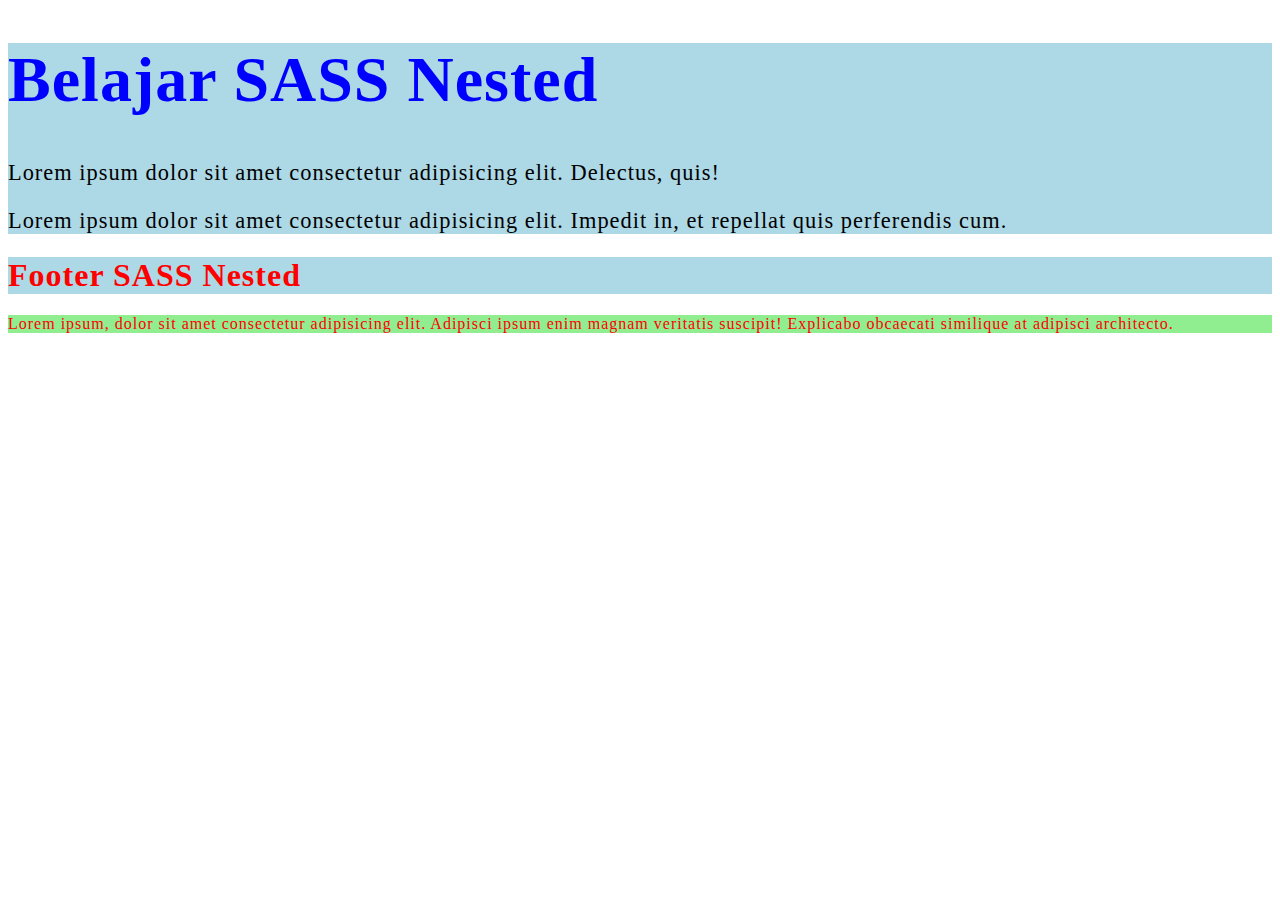
<file: nesting/index.html>
<!DOCTYPE html>
<html lang="en">
<head>
    <meta charset="UTF-8">
    <meta name="viewport" content="width=device-width, initial-scale=1.0">
    <title>Nested SASS</title>
    <link rel="stylesheet" href="css/main.css">
</head>
<body>
    <div class="container">
        <section class="main">
            <div class="main-heading">
                <h1>Belajar SASS Nested </h1>
            </div>
            <div class="main-paragraf">
                <p>Lorem ipsum dolor sit amet consectetur 
                    adipisicing elit. Delectus, quis!</p>
                    <p>Lorem ipsum dolor sit amet consectetur adipisicing elit. 
                        Impedit in, 
                        et repellat quis perferendis cum.</p>
            </div>
        </section>
    </div>

    <footer class="footer">
        <div class="footer-heading">
            <h1>Footer SASS Nested</h1>
        </div>
        <div class="footer-paragraf">
            <p>Lorem ipsum, dolor sit amet consectetur adipisicing elit. 
                Adipisci ipsum enim magnam veritatis suscipit! 
                Explicabo obcaecati similique at adipisci architecto.</p>
        </div>
    </footer>
</body>
</html>
</file>
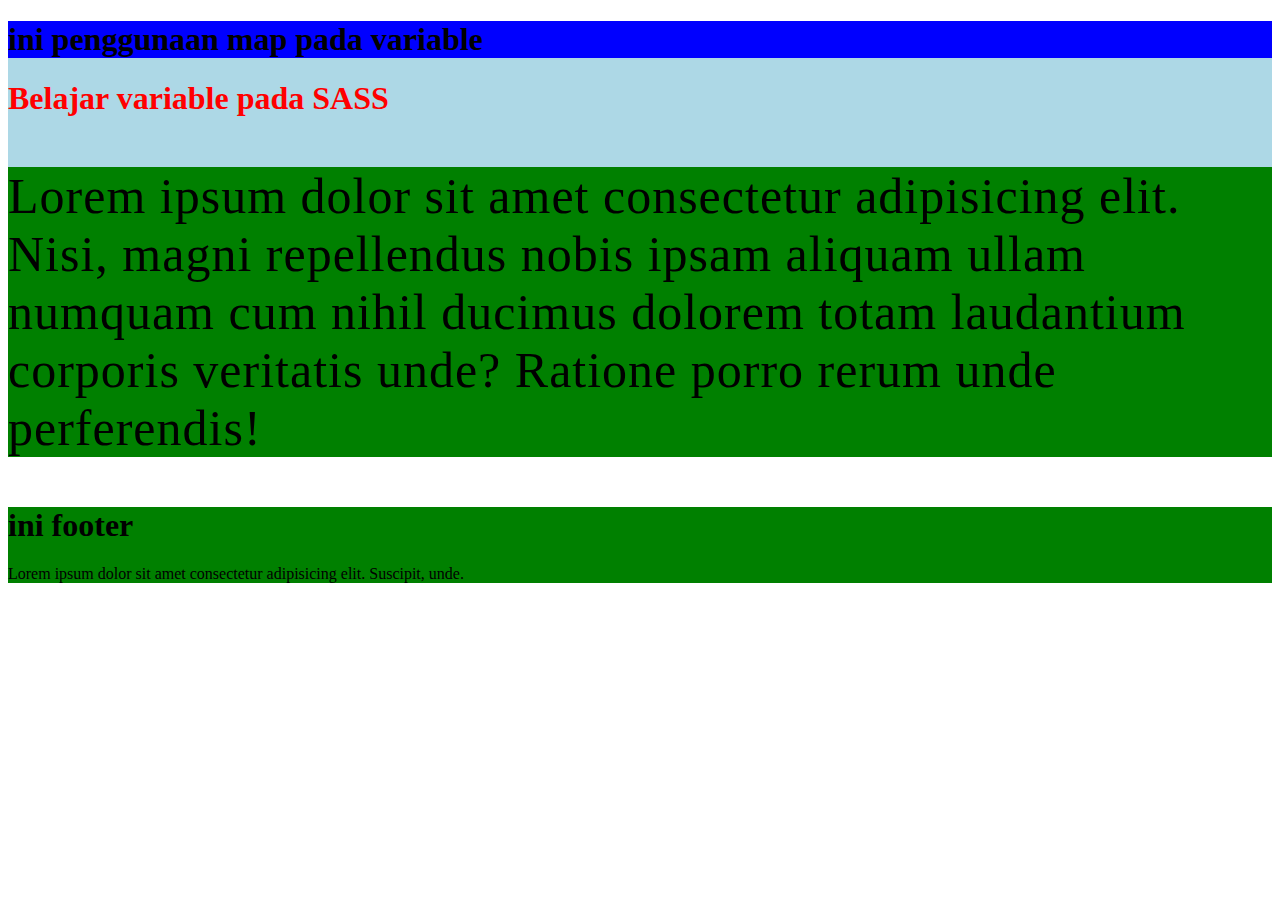
<file: variabel/index.html>
<!DOCTYPE html>
<html lang="en">
<head>
    <meta charset="UTF-8">
    <meta name="viewport" content="width=device-width, initial-scale=1.0">
    <title>SASS Variable</title>
    <link rel="stylesheet" href="css/main.css">
</head>
<body>
    <div class="container">
        <section class="map-heading">
            <div class="section-heading">
                <h1>ini penggunaan map pada variable</h1>
            </div>
        </section>
        <div class="main-heading">
            <h1>Belajar variable pada SASS</h1>
        </div>
        
        <div class="main-paragraf">
            <p>Lorem ipsum dolor sit amet consectetur adipisicing elit. 
                Nisi, magni repellendus nobis ipsam aliquam ullam numquam cum nihil ducimus dolorem totam laudantium corporis veritatis unde? 
                Ratione porro rerum unde perferendis!</p>
        </div>
           
    </div>

    <footer class="footer">
        <div class="footer-heading">
            <h1>ini footer</h1>
        </div>
        <div class="footer-paragraf">
            <p>Lorem ipsum dolor sit amet consectetur
                 adipisicing elit. 
                Suscipit, unde.</p>
        </div>
    </footer>
</body>
</html>
</file>
<file: nesting/css/main.css>
.main .main-heading {
  font-size: 2em;
}

.main .main-paragraf {
  font-size: 1.4em;
}

.main, footer {
  letter-spacing: 1px;
}

.container .main {
  background-color: lightblue;
}

.main .main-heading {
  color: blue;
}

.main:hover {
  background-color: salmon;
}

.footer {
  color: red;
}

.footer .footer-heading {
  background-color: lightblue;
}

.footer .footer-paragraf {
  background-color: lightgreen;
  letter-spacing: 1px;
}
/*# sourceMappingURL=main.css.map */
</file>
<file: variabel/css/main.css>
.container {
  background-color: lightblue;
}

.container .map-heading {
  background-color: blue;
}

.container .main-heading {
  color: red;
}

.container .main-paragraf {
  letter-spacing: 1px;
  font-size: 50px;
}

.container:hover {
  background-color: salmon;
}

.footer {
  background-color: green;
}

p {
  background-color: green;
}
/*# sourceMappingURL=main.css.map */
</file>
